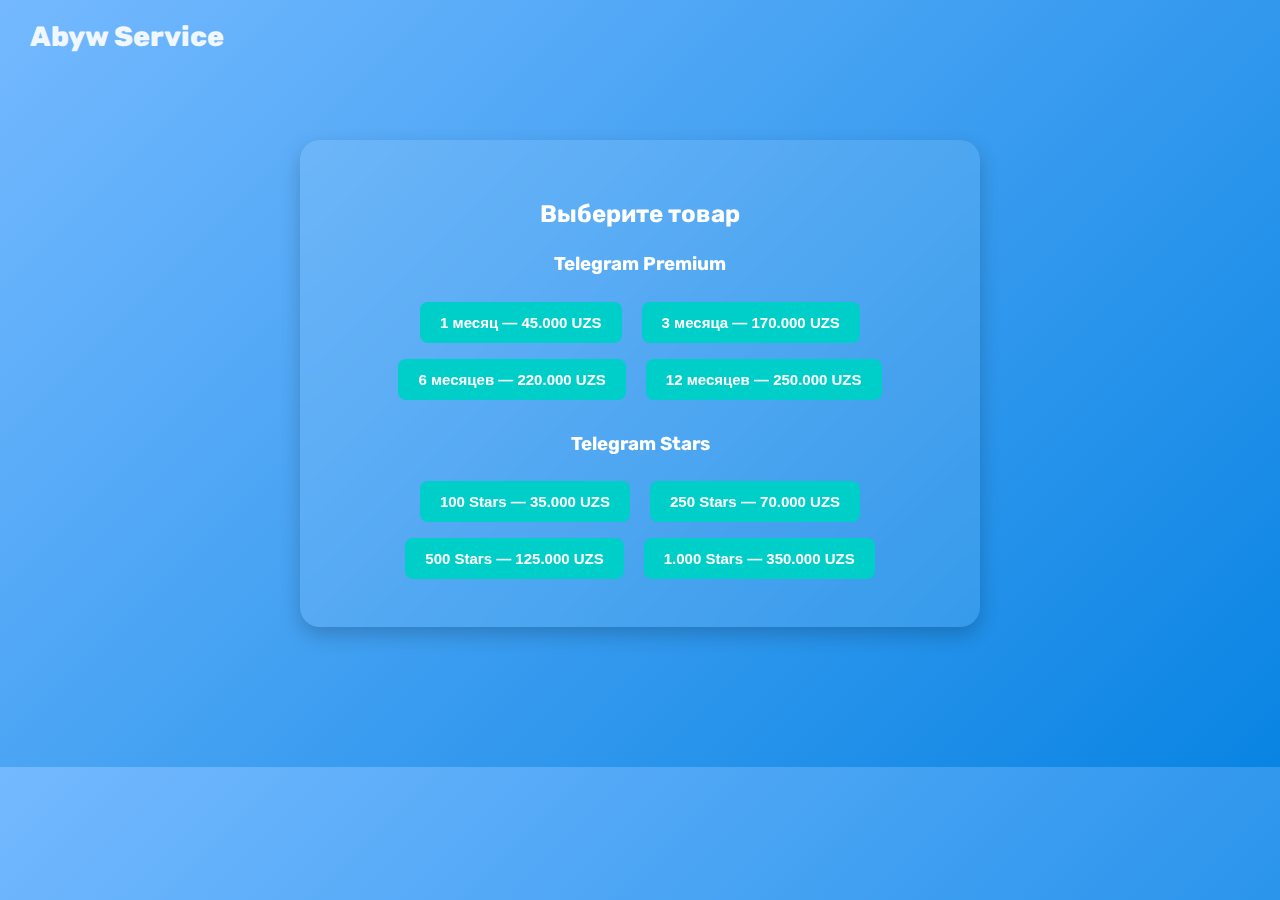
<file: Новая папка/index.html>
<!DOCTYPE html>
<html lang="ru">
<head>
  <meta charset="UTF-8">
  <title>Abyw Service — Товары</title>
  <link rel="stylesheet" href="style.css">
  <link href="https://fonts.googleapis.com/css2?family=Rubik:wght@400;600;800&display=swap" rel="stylesheet">
</head>
<body>
  <div class="header">Abyw Service</div>

  <div class="container">
    <h2>Выберите товар</h2>

    <div class="products">
      <h3>Telegram Premium</h3>
      <button onclick="buy('1 месяц - 45 000 UZS')">1 месяц — 45.000 UZS</button>
      <button onclick="buy('3 месяца - 170 000 UZS')">3 месяца — 170.000 UZS</button>
      <button onclick="buy('6 месяцев - 220 000 UZS')">6 месяцев — 220.000 UZS</button>
      <button onclick="buy('12 месяцев - 250 000 UZS')">12 месяцев — 250.000 UZS</button>

      <h3>Telegram Stars</h3>
      <button onclick="buy('100 Stars - 35 000 UZS')">100 Stars — 35.000 UZS</button>
      <button onclick="buy('250 Stars - 70 000 UZS')">250 Stars — 70.000 UZS</button>
      <button onclick="buy('500 Stars - 125 000 UZS')">500 Stars — 125.000 UZS</button>
      <button onclick="buy('1000 Stars - 350 000 UZS')">1.000 Stars — 350.000 UZS</button>
    </div>
  </div>

  <script>
    function buy(product) {
      localStorage.setItem('selectedProduct', product);
      window.location.href = "pay.html";
    }
  </script>
</body>
</html>
</file>
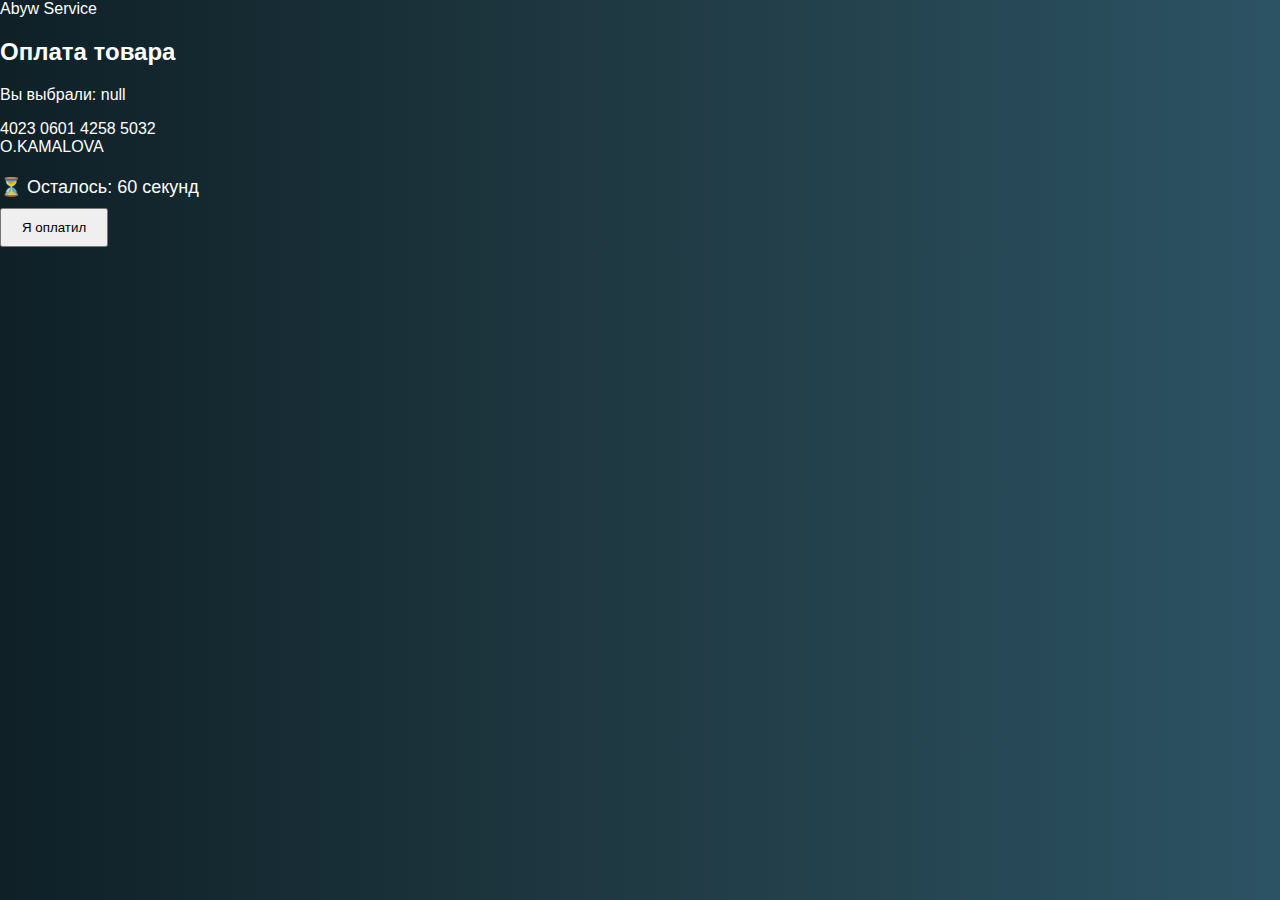
<file: pay.html>
<!DOCTYPE html>
<html lang="ru">
<head>
  <meta charset="UTF-8">
  <title>Оплата — Abyw Service</title>
  <link rel="stylesheet" href="style.css">
  <link href="https://fonts.googleapis.com/css2?family=Rubik:wght@400;600;800&display=swap" rel="stylesheet">
</head>
<body>
  <div class="header">Abyw Service</div>

  <div class="container">
    <h2>Оплата товара</h2>
    <p id="selectedProduct"></p>

    <div class="card-number">4023 0601 4258 5032</div>
    <div class="card-owner">O.KAMALOVA</div>
    
    <div class="timer" id="timer">⏳ Осталось: 60 секунд</div>
    <button onclick="finishPayment()">Я оплатил</button>
  </div>

  <script>
    document.getElementById("selectedProduct").innerText =
      "Вы выбрали: " + localStorage.getItem("selectedProduct");

    let time = 60;
    let timer = setInterval(() => {
      time--;
      document.getElementById("timer").innerText = "⏳ Осталось: " + time + " секунд";
      if (time <= 0) {
        clearInterval(timer);
        document.getElementById("timer").innerText = "✅ Время вышло";
      }
    }, 1000);

    function finishPayment() {
      window.location.href = "https://t.me/xaa702";
    }
  </script>
</body>
</html>
</file>
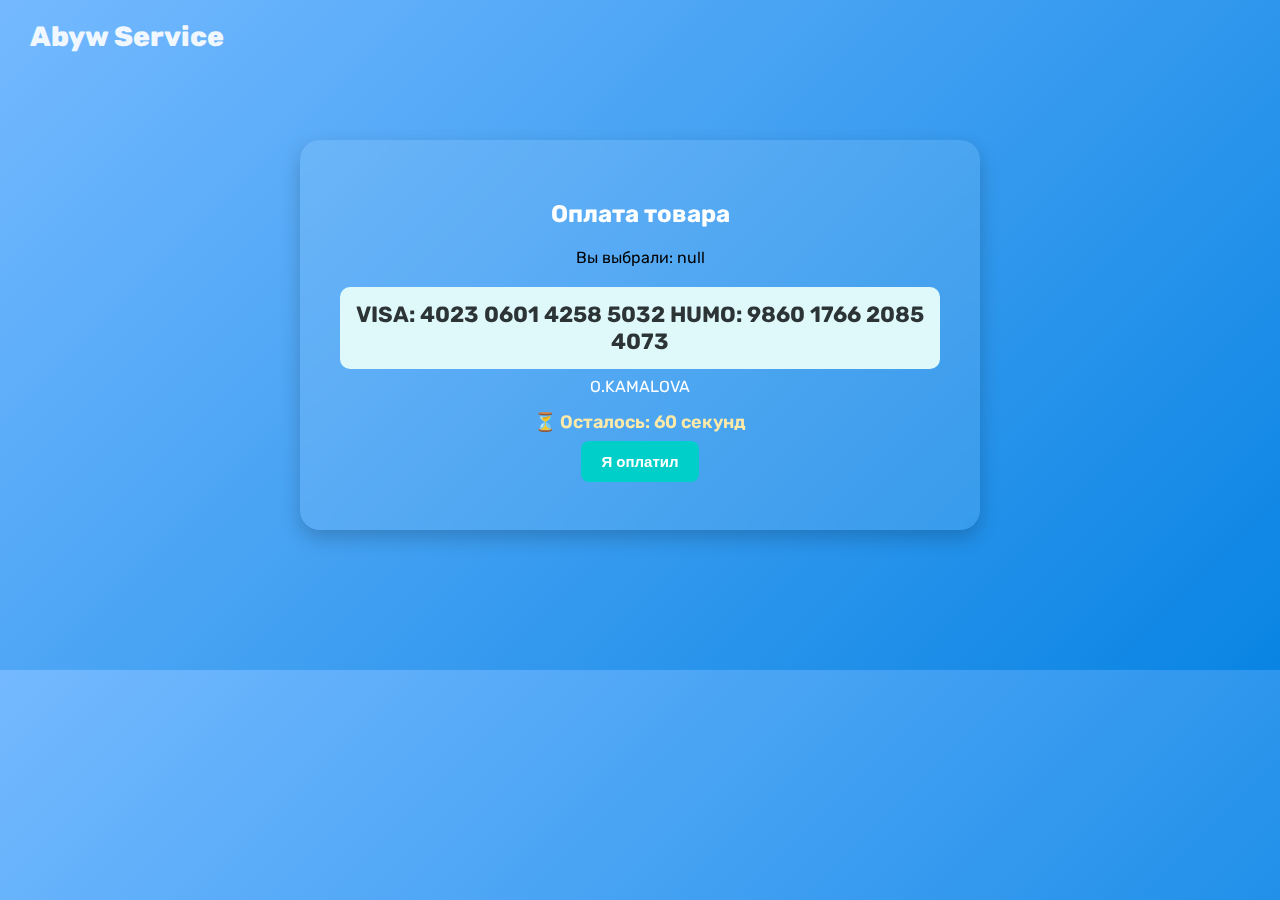
<file: Новая папка/pay.html>
<!DOCTYPE html>
<html lang="ru">
<head>
  <meta charset="UTF-8">
  <title>Оплата — Abyw Service</title>
  <link rel="stylesheet" href="style.css">
  <link href="https://fonts.googleapis.com/css2?family=Rubik:wght@400;600;800&display=swap" rel="stylesheet">
</head>
<body>
  <div class="header">Abyw Service</div>

  <div class="container">
    <h2>Оплата товара</h2>
    <p id="selectedProduct"></p>

    <div class="card-number">VISA: 4023 0601 4258 5032
      HUMO: 9860 1766 2085 4073
    </div>
    <div class="card-owner">O.KAMALOVA</div>
    
    <div class="timer" id="timer">⏳ Осталось: 60 секунд</div>
    <button onclick="finishPayment()">Я оплатил</button>
  </div>

  <script>
    document.getElementById("selectedProduct").innerText =
      "Вы выбрали: " + localStorage.getItem("selectedProduct");

    let time = 60;
    let timer = setInterval(() => {
      time--;
      document.getElementById("timer").innerText = "⏳ Осталось: " + time + " секунд";
      if (time <= 0) {
        clearInterval(timer);
        document.getElementById("timer").innerText = "✅ Время вышло";
      }
    }, 1000);

    function finishPayment() {
      window.location.href = "https://t.me/xaa702";
    }
  </script>
</body>
</html>
</file>
<file: Новая папка/style.css>
body {
  font-family: 'Rubik', sans-serif;
  background: linear-gradient(135deg, #74b9ff, #0984e3);
  margin: 0;
  padding: 40px;
  text-align: center;
}

.header {
  position: absolute;
  top: 20px;
  left: 30px;
  font-size: 28px;
  font-weight: 800;
  color: white;
  opacity: 0.9;
}

.container {
  background: rgba(255, 255, 255, 0.1);
  backdrop-filter: blur(10px);
  padding: 40px;
  border-radius: 20px;
  max-width: 600px;
  margin: 100px auto;
  box-shadow: 0 8px 20px rgba(0, 0, 0, 0.2);
}

h2, h3 {
  color: #fff;
  font-weight: 700;
}

.products h3 {
  margin-top: 25px;
}

button {
  background-color: #00cec9;
  color: white;
  border: none;
  padding: 12px 20px;
  font-size: 15px;
  margin: 8px;
  border-radius: 8px;
  cursor: pointer;
  transition: 0.3s;
  font-weight: 600;
}

button:hover {
  background-color: #0984e3;
}

.card-number {
  font-size: 22px;
  font-weight: bold;
  background: #dff9fb;
  padding: 14px;
  border-radius: 10px;
  margin-top: 20px;
  color: #2d3436;
  user-select: all;
}

.card-owner {
  margin-top: 8px;
  font-size: 16px;
  color: #ffffff;
}

.timer {
  font-size: 18px;
  margin-top: 15px;
  color: #ffeaa7;
  font-weight: 600;
}
</file>
<file: style.css>
body {
  margin: 0;
  font-family: 'Poppins', sans-serif;
  background: linear-gradient(to right, #0f2027, #203a43, #2c5364);
  color: #fff;
}
header {
  display: flex;
  justify-content: space-between;
  align-items: center;
  padding: 20px;
  background: rgba(0,0,0,0.3);
}
.logo {
  display: flex;
  align-items: center;
  gap: 10px;
}
.logo img {
  height: 40px;
}
h1 {
  font-size: 24px;
}
#menuToggle {
  font-size: 24px;
  background: none;
  border: none;
  color: white;
  cursor: pointer;
}
#sideMenu {
  background: rgba(0,0,0,0.5);
  position: absolute;
  left: 0;
  top: 70px;
  padding: 20px;
  width: 200px;
}
.hidden {
  display: none;
}
.cards {
  display: flex;
  flex-wrap: wrap;
  justify-content: center;
  gap: 20px;
}
.card {
  background: rgba(255,255,255,0.1);
  border-radius: 10px;
  padding: 20px;
  width: 200px;
  text-align: center;
}
.card img {
  height: 60px;
}
button {
  padding: 10px 20px;
  margin-top: 10px;
  cursor: pointer;
}
#paymentPopup {
  position: fixed;
  top: 50%;
  left: 50%;
  transform: translate(-50%,-50%);
  background: #111;
  padding: 30px;
  border-radius: 10px;
  z-index: 999;
}
#paymentPopup img {
  height: 40px;
}
.methods {
  display: flex;
  justify-content: space-around;
  margin: 20px 0;
}
#timer {
  margin-top: 20px;
  font-size: 18px;
}
</file>
